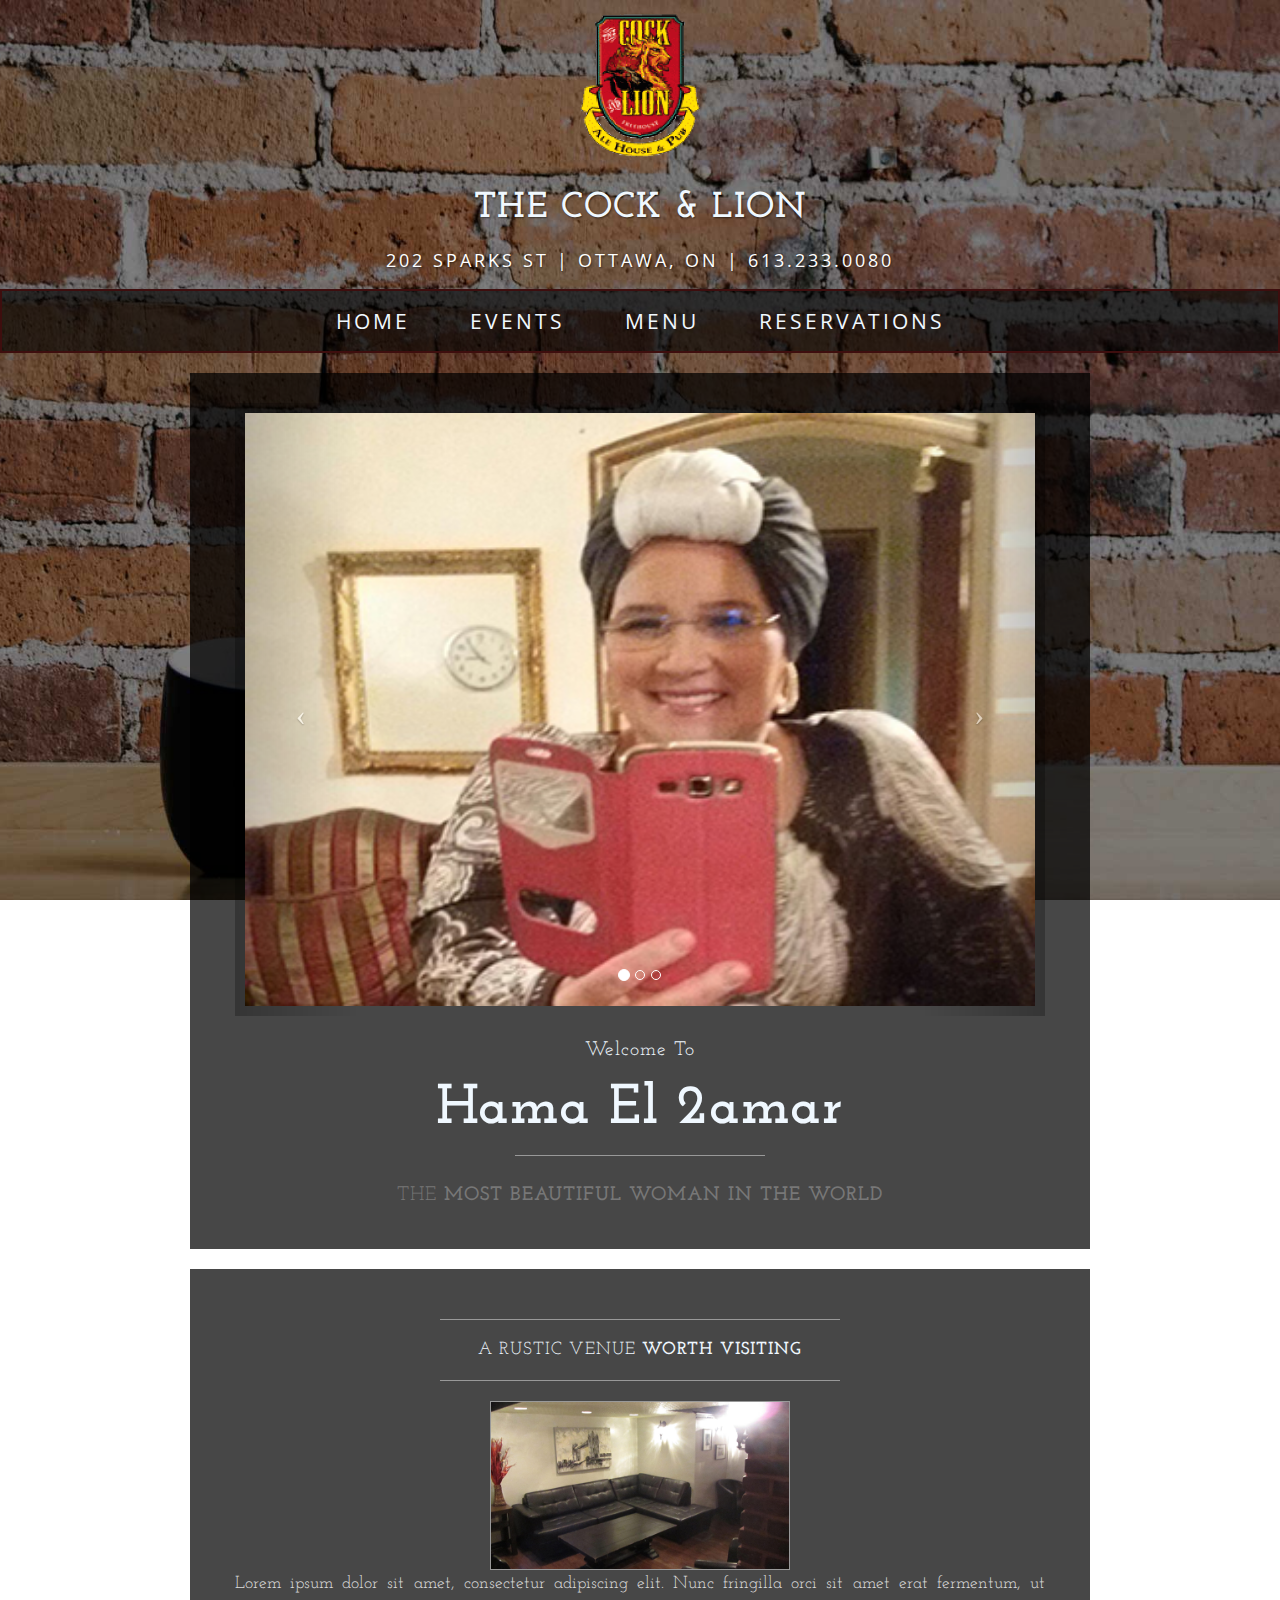
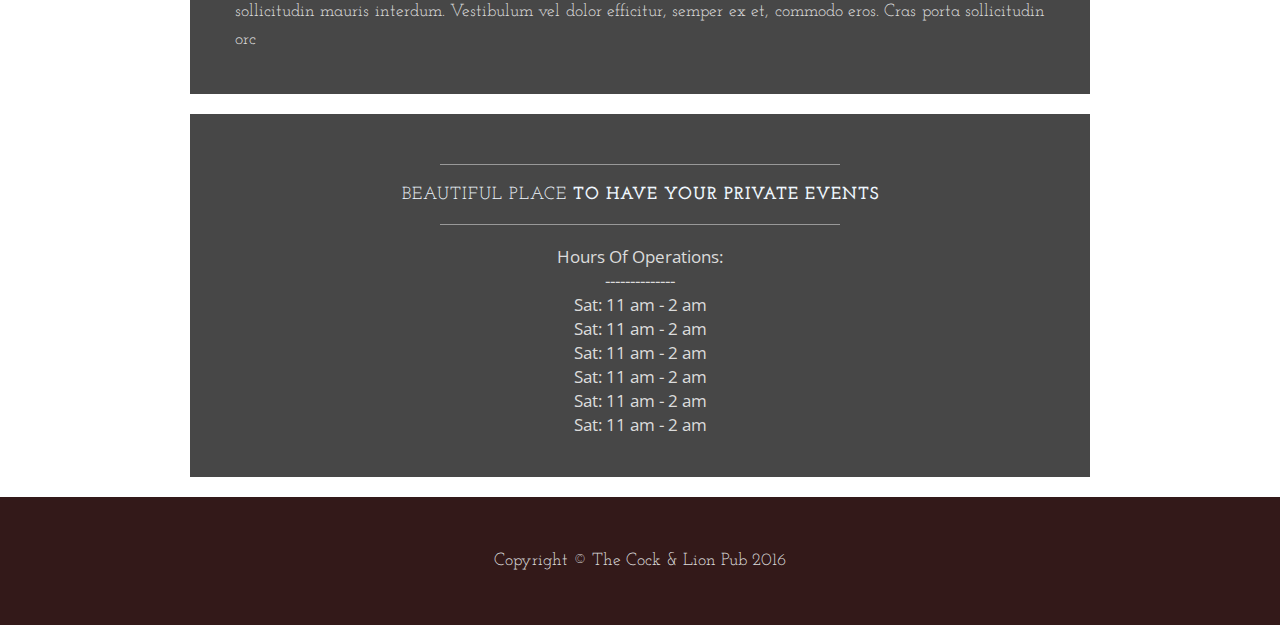
<file: index.html>
<!DOCTYPE html>
<html lang="en">

<head>

    <meta charset="utf-8">
    <meta http-equiv="X-UA-Compatible" content="IE=edge">
    <meta name="viewport" content="width=device-width, initial-scale=1">
    <meta name="description" content="">
    <meta name="author" content="">

    <title>Business Casual - Start Bootstrap Theme</title>

    <!-- Bootstrap Core CSS -->
    <link href="css/bootstrap.min.css" rel="stylesheet">

    <!-- Custom CSS -->
    <link href="css/business-casual.css" rel="stylesheet">

    <!-- Fonts -->
    <link href="http://fonts.googleapis.com/css?family=Open+Sans:300italic,400italic,600italic,700italic,800italic,400,300,600,700,800" rel="stylesheet" type="text/css">
    <link href="http://fonts.googleapis.com/css?family=Josefin+Slab:100,300,400,600,700,100italic,300italic,400italic,600italic,700italic" rel="stylesheet" type="text/css">

    <!-- HTML5 Shim and Respond.js IE8 support of HTML5 elements and media queries -->
    <!-- WARNING: Respond.js doesn't work if you view the page via file:// -->
    <!--[if lt IE 9]>
        <script src="https://oss.maxcdn.com/libs/html5shiv/3.7.0/html5shiv.js"></script>
        <script src="https://oss.maxcdn.com/libs/respond.js/1.4.2/respond.min.js"></script>
    <![endif]-->

</head>

<body>
 
    <div class="brand">
    
            <img style="max-width:150px; margin-top: 2px;"
             id="logo" src="img/Cocklionlogo.png">
    
		<h1 id=#header>The Cock & Lion</h1>
    </div>
    <div class="address-bar">202 Sparks st | Ottawa, ON | 613.233.0080 </div>

    <!-- Navigation -->
    <nav class="navbar fix navbar-default"  role="navigation">
        <div class="container-fluid">
            <!-- Brand and toggle get grouped for better mobile display -->
            <div class="navbar-header">
                <button type="button" class="navbar-toggle" data-toggle="collapse" data-target="#bs-example-navbar-collapse-1">
                    <span class="sr-only">Toggle navigation</span>
                    <span class="icon-bar"></span>
                    <span class="icon-bar"></span>
                    <span class="icon-bar"></span>
                </button>
                <!-- navbar-brand is hidden on larger screens, but visible when the menu is collapsed -->
                <a class="navbar-brand" href="index.html">Hama Ya Hama</a>
            </div>
            <!-- Collect the nav links, forms, and other content for toggling -->
            <div class="collapse navbar-collapse" id="bs-example-navbar-collapse-1">
                <ul class="nav navbar-nav">
                    <li>
                        <a href="index.html">Home</a>
                    </li>
                    <li>
                        <a href="events.html">Events</a>
                    </li>
                    <li>
                        <a href="Menu.html">Menu</a>
                    </li>
                    <li>
                        <a href="contact.html">Reservations</a>
                    </li>
                </ul>
            </div>
            <!-- /.navbar-collapse -->
        </div>
        <!-- /.container -->
    </nav>

    <div class="container">

        <div class="row">
            <div class="box">
                <div class="col-lg-12 text-center">
                    <div id="carousel-example-generic" class="carousel slide">
                        <!-- Indicators -->
                        <ol class="carousel-indicators hidden-xs">
                            <li data-target="#carousel-example-generic" data-slide-to="0" class="active"></li>
                            <li data-target="#carousel-example-generic" data-slide-to="1"></li>
                            <li data-target="#carousel-example-generic" data-slide-to="2"></li>
                        </ol>

                        <!-- Wrapper for slides -->
                        <div class="carousel-inner">
                            <div class="item active">
                                <img class="img-responsive img-full" src="img/hama.jpg" alt="">
                            </div>
                        
                         
                        </div>

                        <!-- Controls -->
                        <a class="left carousel-control" href="#carousel-example-generic" data-slide="prev">
                            <span class="icon-prev"></span>
                        </a>
                        <a class="right carousel-control" href="#carousel-example-generic" data-slide="next">
                            <span class="icon-next"></span>
                        </a>
                    </div>
                    <h2 class="brand-before">
                        <small id="welcometo">Welcome to</small>
                    </h2>
                    <h1 class="brand-name">Hama El 2amar</h1>
                    <hr class="tagline-divider">
                    <h2>
                        <small>The 
                            <strong>Most beautiful woman in the world</strong>
                        </small>
                    </h2>
                </div>
            </div>
        </div>

        <div class="row">
            <div class="box">
                <div class="col-lg-12">
                    <hr>
                    <h2 class="intro-text text-center">A Rustic Venue
                        <strong>worth visiting</strong>
                    </h2>
                    <hr>
                    <img class="img-responsive img-border" src="img/interior2.jpg" style="width:300px;" alt="">
                    <hr class="visible-xs">
                    <p >Lorem ipsum dolor sit amet, consectetur adipiscing elit. Nunc fringilla orci sit amet erat fermentum, ut sollicitudin mauris interdum. Vestibulum vel dolor efficitur, semper ex et, commodo eros. Cras porta sollicitudin  orc</p>
                    
                </div>
            </div>
        </div>

        <div class="row">
            <div class="box">
                <div class="col-lg-12">
                    <hr>
                    <h2 class="intro-text text-center">Beautiful Place
                        <strong>to have your private events</strong>
                    </h2>
                    <hr>
           
                    <ul>
                    <li>Hours Of Operations:</li>
                    <li>--------------</li>
                    	<li>Sat: 11 am - 2 am</li>
                    	<li>Sat: 11 am - 2 am</li>
                    	<li>Sat: 11 am - 2 am</li>
                    	<li>Sat: 11 am - 2 am</li>
                    	<li>Sat: 11 am - 2 am</li>
                    	<li>Sat: 11 am - 2 am</li>
                    </ul>
					
                </div>
            </div>
        </div>

    </div>
    <!-- /.container -->

    <footer>
        <div class="container">
            <div class="row">
                <div class="col-lg-12 text-center">
                    <p>Copyright &copy; The Cock & Lion Pub 2016</p>
                </div>
            </div>
        </div>
    </footer>

    <!-- jQuery -->
    <script src="js/jquery.js"></script>

    <!-- Bootstrap Core JavaScript -->
    <script src="js/bootstrap.min.js"></script>

    <!-- Script to Activate the Carousel -->
    <script>
    $('.carousel').carousel({
        interval: 4000 //changes the speed
    })
    </script>

</body>

</html>
</file>
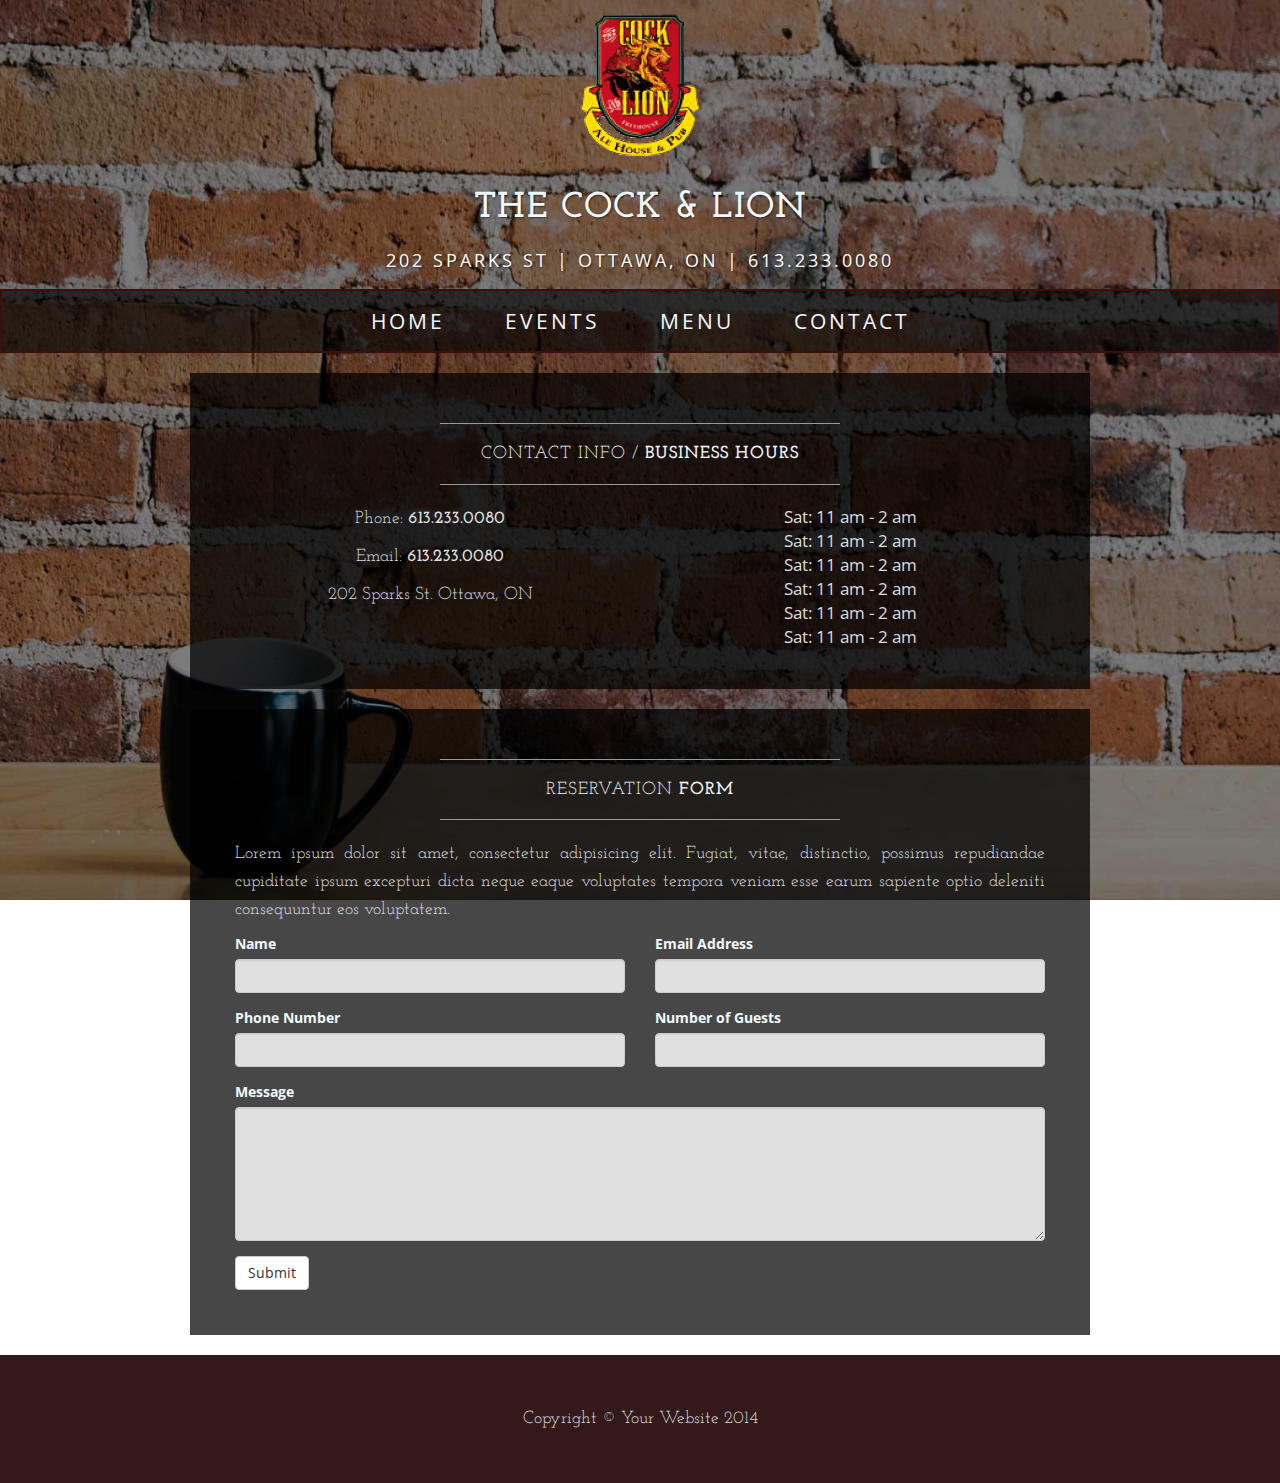
<file: contact.html>
<!DOCTYPE html>
<html lang="en">

<head>

    <meta charset="utf-8">
    <meta http-equiv="X-UA-Compatible" content="IE=edge">
    <meta name="viewport" content="width=device-width, initial-scale=1">
    <meta name="description" content="">
    <meta name="author" content="">

    <title>Contact - Business Casual - Start Bootstrap Theme</title>

    <!-- Bootstrap Core CSS -->
    <link href="css/bootstrap.min.css" rel="stylesheet">

    <!-- Custom CSS -->
    <link href="css/business-casual.css" rel="stylesheet">
    <link href="css/menu.css" rel="stylesheet">

    <!-- Fonts -->
    <link href="http://fonts.googleapis.com/css?family=Open+Sans:300italic,400italic,600italic,700italic,800italic,400,300,600,700,800" rel="stylesheet" type="text/css">
    <link href="http://fonts.googleapis.com/css?family=Josefin+Slab:100,300,400,600,700,100italic,300italic,400italic,600italic,700italic" rel="stylesheet" type="text/css">

    <!-- HTML5 Shim and Respond.js IE8 support of HTML5 elements and media queries -->
    <!-- WARNING: Respond.js doesn't work if you view the page via file:// -->
    <!--[if lt IE 9]>
        <script src="https://oss.maxcdn.com/libs/html5shiv/3.7.0/html5shiv.js"></script>
        <script src="https://oss.maxcdn.com/libs/respond.js/1.4.2/respond.min.js"></script>
    <![endif]-->

</head>

<body>
 

  <div class="brand">
    
            <img style="max-width:150px; margin-top: 2px;"
             id="logo" src="img/Cocklionlogo.png">
    
		<h1 id=#header>The Cock & Lion</h1>
    </div>
    <div class="address-bar">202 Sparks st | Ottawa, ON | 613.233.0080 </div>


   <nav class="navbar fix navbar-default" role="navigation">
        <div class="container">
            <!-- Brand and toggle get grouped for better mobile display -->
            <div class="navbar-header">
                <button type="button" class="navbar-toggle" data-toggle="collapse" data-target="#bs-example-navbar-collapse-1">
                    <span class="sr-only">Toggle navigation</span>
                    <span class="icon-bar"></span>
                    <span class="icon-bar"></span>
                    <span class="icon-bar"></span>
                </button>
                <!-- navbar-brand is hidden on larger screens, but visible when the menu is collapsed -->
                <a class="navbar-brand" href="index.html">Cock & LION</a>
            </div>
            <!-- Collect the nav links, forms, and other content for toggling -->
            <div class="collapse navbar-collapse" id="bs-example-navbar-collapse-1">
                <ul class="nav navbar-nav">
                    <li>
                        <a href="index.html">Home</a>
                    </li>
                    <li>
                        <a href="events.html">Events</a>
                    </li>
                    <li>
                        <a href="Menu.html">Menu</a>
                    </li>
                    <li>
                        <a href="contact.html">Contact</a>
                    </li>
                </ul>
            </div>
            <!-- /.navbar-collapse -->
        </div>
        <!-- /.container -->
    </nav>


    <div class="container">

        <div class="row">
            <div class="box">
                <div class="col-lg-12">
                    <hr>
                    <h2 class="intro-text text-center">Contact info /
                        <strong>business HOurs</strong>
                    </h2>
                    <hr>
                </div>
               
          	<div class="col-sm-6">
				<div class="items">
				
					<p class="infos">Phone: <strong>613.233.0080</strong></p>
					<p class="infos">Email: <strong>613.233.0080</strong></p>
					<div  >
						<p class="infos">202 Sparks St. Ottawa, ON</p>
					</div>
      			</div>
			</div>
      		<div class="col-sm-6">
      			<div class="items">
				<ul>
                   
                    
                    	<li>Sat: 11 am - 2 am</li>
                    	<li>Sat: 11 am - 2 am</li>
                    	<li>Sat: 11 am - 2 am</li>
                    	<li>Sat: 11 am - 2 am</li>
                    	<li>Sat: 11 am - 2 am</li>
                    	<li>Sat: 11 am - 2 am</li>
                    </ul>
				</div>
                   
				
<!--
                    <ul>
                    <li>Hours Of Operations:</li>
                    
                    	<li>Sat: 11 am - 2 am</li>
                    	<li>Sat: 11 am - 2 am</li>
                    	<li>Sat: 11 am - 2 am</li>
                    	<li>Sat: 11 am - 2 am</li>
                    	<li>Sat: 11 am - 2 am</li>
                    	<li>Sat: 11 am - 2 am</li>
                    </ul>
-->
			</div>
                </div>
                <div class="clearfix"></div>
            </div>
        </div>

        <div class="row">
            <div class="box">
                <div class="col-lg-12">
                    <hr>
                    <h2 class="intro-text text-center">Reservation
                        <strong>form</strong>
                    </h2>
                    <hr>
                    <p>Lorem ipsum dolor sit amet, consectetur adipisicing elit. Fugiat, vitae, distinctio, possimus repudiandae cupiditate ipsum excepturi dicta neque eaque voluptates tempora veniam esse earum sapiente optio deleniti consequuntur eos voluptatem.</p>
                    <form role="form">
                        <div class="row">
                            <div class="form-group col-md-6">
                                <label>Name</label>
                                <input type="text" class="form-control">
                            </div>
                            <div class="form-group col-md-6">
                                <label>Email Address</label>
                                <input type="email" class="form-control">
                            </div>
                            <div class="form-group col-md-6">
                                <label>Phone Number</label>
                                <input type="tel" class="form-control">
                            </div>
                               <div class="form-group col-md-6">
                                <label>Number of Guests</label>
                                <input type="tel" class="form-control">
                            </div>
                            <div class="clearfix"></div>
                            <div class="form-group col-lg-12">
                                <label>Message</label>
                                <textarea class="form-control" rows="6"></textarea>
                            </div>
                            <div class="form-group col-lg-12">
                                <input type="hidden" name="save" value="contact">
                                <button type="submit" class="btn btn-default">Submit</button>
                            </div>
                        </div>
                    </form>
                </div>
            </div>
        </div>

    </div>
    <!-- /.container -->

    <footer>
        <div class="container">
            <div class="row">
                <div class="col-lg-12 text-center">
                    <p>Copyright &copy; Your Website 2014</p>
                </div>
            </div>
        </div>
    </footer>

    <!-- jQuery -->
    <script src="js/jquery.js"></script>

    <!-- Bootstrap Core JavaScript -->
    <script src="js/bootstrap.min.js"></script>

</body>

</html>
</file>
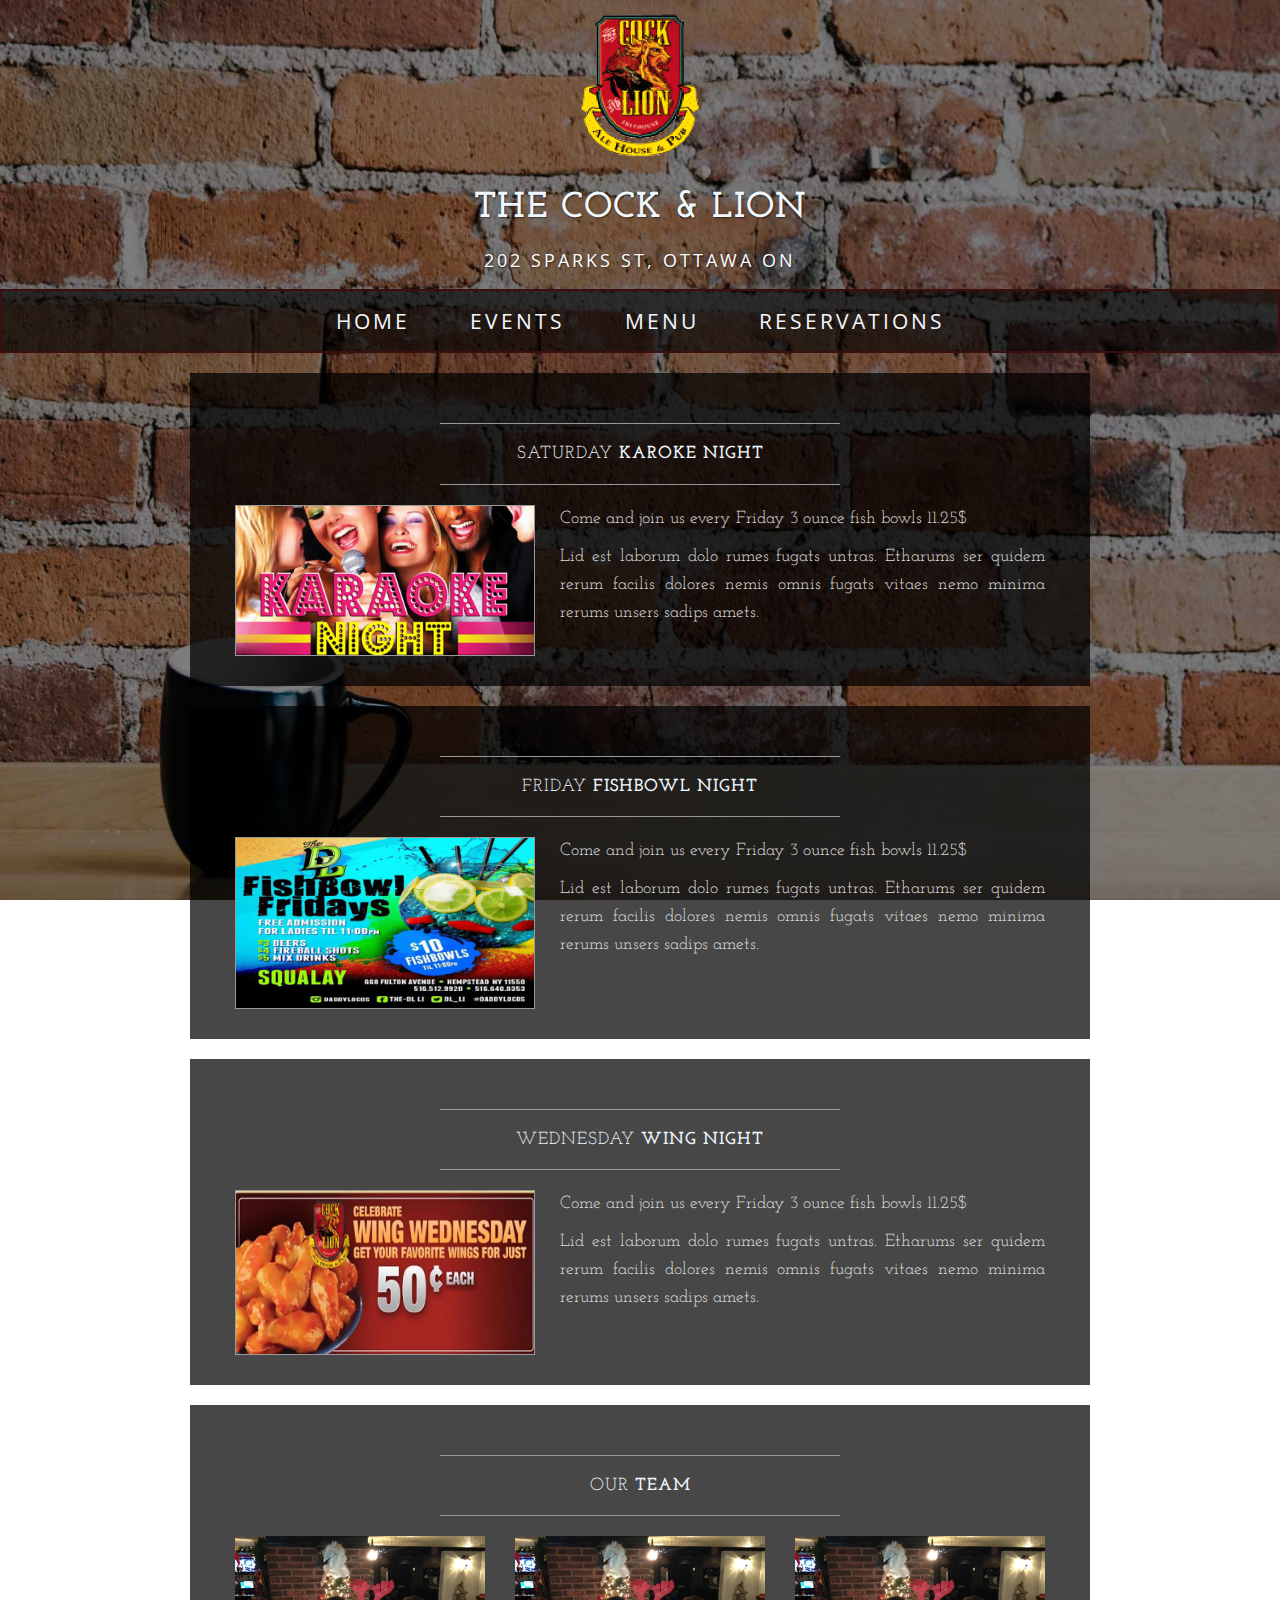
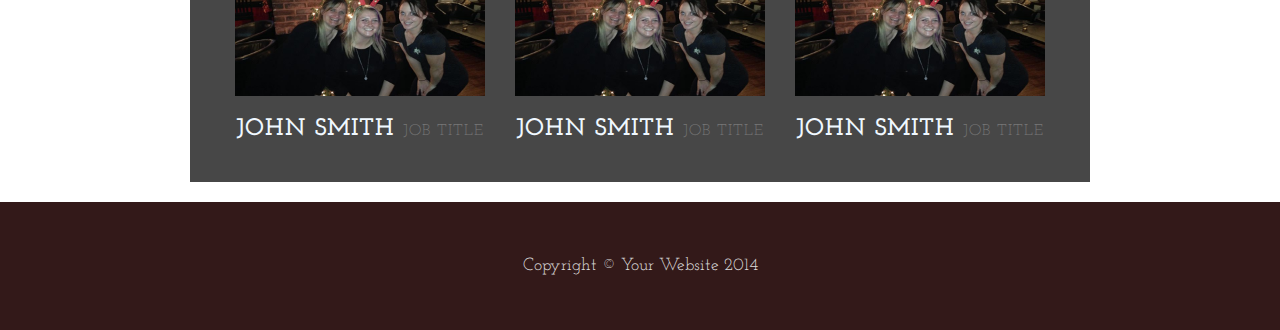
<file: events.html>
<!DOCTYPE html>
<html lang="en">

<head>

    <meta charset="utf-8">
    <meta http-equiv="X-UA-Compatible" content="IE=edge">
    <meta name="viewport" content="width=device-width, initial-scale=1">
    <meta name="description" content="">
    <meta name="author" content="">

    <title>About - Business Casual - Start Bootstrap Theme</title>

    <!-- Bootstrap Core CSS -->
    <link href="css/bootstrap.min.css" rel="stylesheet">

    <!-- Custom CSS -->
    <link href="css/business-casual.css" rel="stylesheet">

    <!-- Fonts -->
    <link href="http://fonts.googleapis.com/css?family=Open+Sans:300italic,400italic,600italic,700italic,800italic,400,300,600,700,800" rel="stylesheet" type="text/css">
    <link href="http://fonts.googleapis.com/css?family=Josefin+Slab:100,300,400,600,700,100italic,300italic,400italic,600italic,700italic" rel="stylesheet" type="text/css">

    <!-- HTML5 Shim and Respond.js IE8 support of HTML5 elements and media queries -->
    <!-- WARNING: Respond.js doesn't work if you view the page via file:// -->
    <!--[if lt IE 9]>
        <script src="https://oss.maxcdn.com/libs/html5shiv/3.7.0/html5shiv.js"></script>
        <script src="https://oss.maxcdn.com/libs/respond.js/1.4.2/respond.min.js"></script>
    <![endif]-->

</head>

<body>

       <div class="brand">
    
            <img style="max-width:150px; margin-top: 2px;"
             id="logo" src="img/Cocklionlogo.png">
    
		<h1 id=#header>The Cock & Lion</h1>
    </div>
    <div class="address-bar">202 Sparks st, Ottawa ON</div>

    <!-- Navigation -->
    <nav class="navbar fix navbar-default" role="navigation">
        <div class="container">
            <!-- Brand and toggle get grouped for better mobile display -->
            <div class="navbar-header">
                <button type="button" class="navbar-toggle" data-toggle="collapse" data-target="#bs-example-navbar-collapse-1">
                    <span class="sr-only">Toggle navigation</span>
                    <span class="icon-bar"></span>
                    <span class="icon-bar"></span>
                    <span class="icon-bar"></span>
                </button>
                <!-- navbar-brand is hidden on larger screens, but visible when the menu is collapsed -->
                <a class="navbar-brand" href="index.html">Business Casual</a>
            </div>
            <!-- Collect the nav links, forms, and other content for toggling -->
            <div class="collapse navbar-collapse" id="bs-example-navbar-collapse-1">
                <ul class="nav navbar-nav">
                    <li>
                        <a href="index.html">Home</a>
                    </li>
                    <li>
                        <a href="events.html">Events</a>
                    </li>
                    <li>
                        <a href="Menu.html">Menu</a>
                    </li>
                    <li>
                        <a href="contact.html">Reservations</a>
                    </li>
                </ul>
            </div>
            <!-- /.navbar-collapse -->
        </div>
        <!-- /.container -->
    </nav>

    <div class="container">

        <div class="row">
          <div class="box">
                <div class="col-lg-12">
                    <hr>
                    <h2 class="intro-text text-center">Saturday
                        <strong>Karoke Night</strong>
                    </h2>
                    <hr>
                    <img class="img-responsive img-border img-left" src="img/karoke.jpg" id="blurp" alt="">
                    <hr class="visible-xs">
                 <p>Come and join us every Friday 3 ounce fish bowls 11.25$</p>
                    <p>Lid est laborum dolo rumes fugats untras. Etharums ser quidem rerum facilis dolores nemis omnis fugats vitaes nemo minima rerums unsers sadips amets.</p>
                    
                </div>
            </div>
            <!--------------------Day------------------>
            <div class="box">
                <div class="col-lg-12">
                    <hr>
                    <h2 class="intro-text text-center">Friday
                        <strong>Fishbowl Night</strong>
                    </h2>
                    <hr>
                    <img class="img-responsive img-border img-left" src="img/Fishbowl.jpg" id="blurp" alt="">
                    <hr class="visible-xs">
                 <p>Come and join us every Friday 3 ounce fish bowls 11.25$</p>
                    <p>Lid est laborum dolo rumes fugats untras. Etharums ser quidem rerum facilis dolores nemis omnis fugats vitaes nemo minima rerums unsers sadips amets.</p>
                    
                </div>
            </div>
            <!--------------------Day------------------>
             <div class="box">
                <div class="col-lg-12">
                    <hr>
                    <h2 class="intro-text text-center">Wednesday
                        <strong>Wing Night</strong>
                    </h2>
                    <hr>
                    <img class="img-responsive img-border img-left" src="img/Wings.jpg" id="blurp" alt="">
                    <hr class="visible-xs">
                 <p>Come and join us every Friday 3 ounce fish bowls 11.25$</p>
                    <p>Lid est laborum dolo rumes fugats untras. Etharums ser quidem rerum facilis dolores nemis omnis fugats vitaes nemo minima rerums unsers sadips amets.</p>
                    
                </div>
            </div>
            <!--------------------Day------------------>
  
        </div>

        <div class="row">
            <div class="box">
                <div class="col-lg-12">
                    <hr>
                    <h2 class="intro-text text-center">Our
                        <strong>Team</strong>
                    </h2>
                    <hr>
                </div>
                <div class="col-sm-4 text-center">
                    <img class="img-responsive" src="img/team.jpg" alt="">
                    <h3>John Smith
                        <small>Job Title</small>
                    </h3>
                </div>
                <div class="col-sm-4 text-center">
                    <img class="img-responsive" src="img/team.jpg" alt="">
                    <h3>John Smith
                        <small>Job Title</small>
                    </h3>
                </div>
                <div class="col-sm-4 text-center">
                    <img class="img-responsive" src="img/team.jpg" alt="">
                    <h3>John Smith
                        <small>Job Title</small>
                    </h3>
                </div>
                <div class="clearfix"></div>
            </div>
        </div>

    </div>
    <!-- /.container -->

    <footer>
        <div class="container">
            <div class="row">
                <div class="col-lg-12 text-center">
                    <p>Copyright &copy; Your Website 2014</p>
                </div>
            </div>
        </div>
    </footer>

    <!-- jQuery -->
    <script src="js/jquery.js"></script>

    <!-- Bootstrap Core JavaScript -->
    <script src="js/bootstrap.min.js"></script>

</body>

</html>
</file>
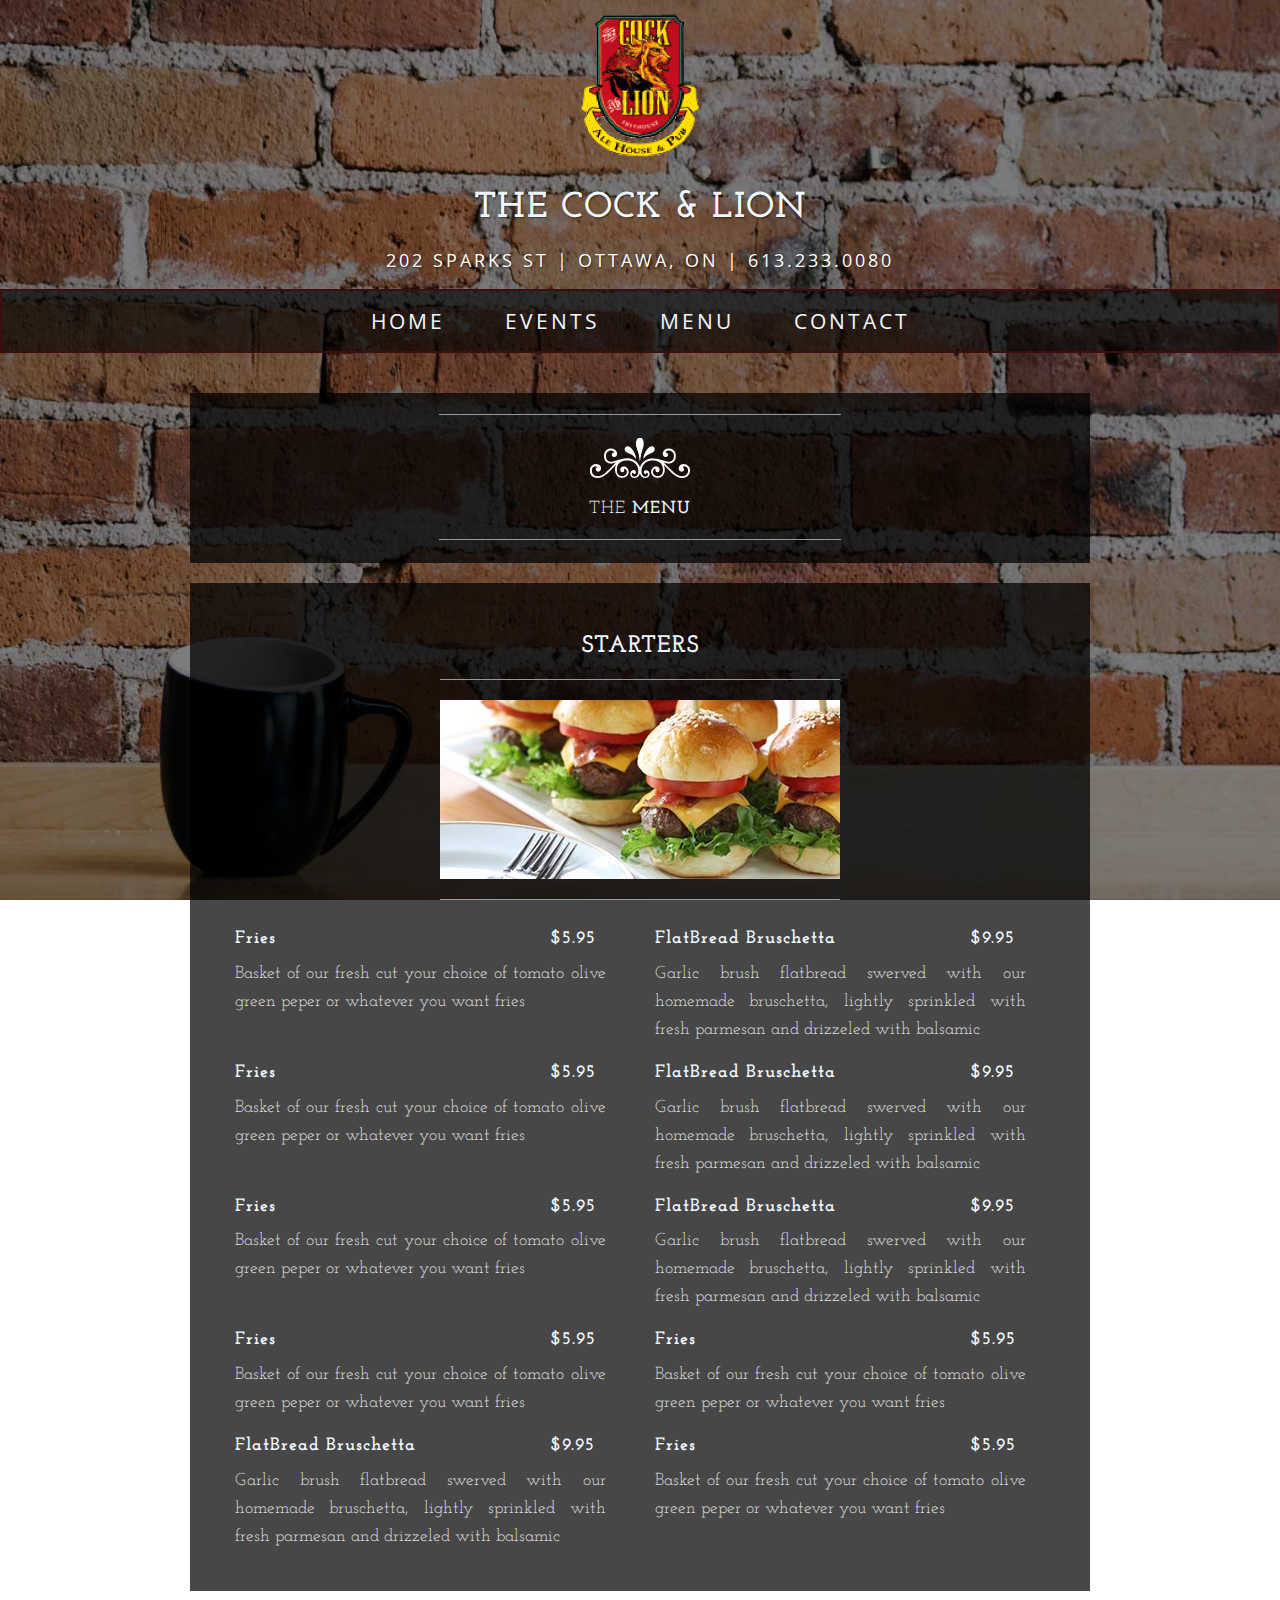
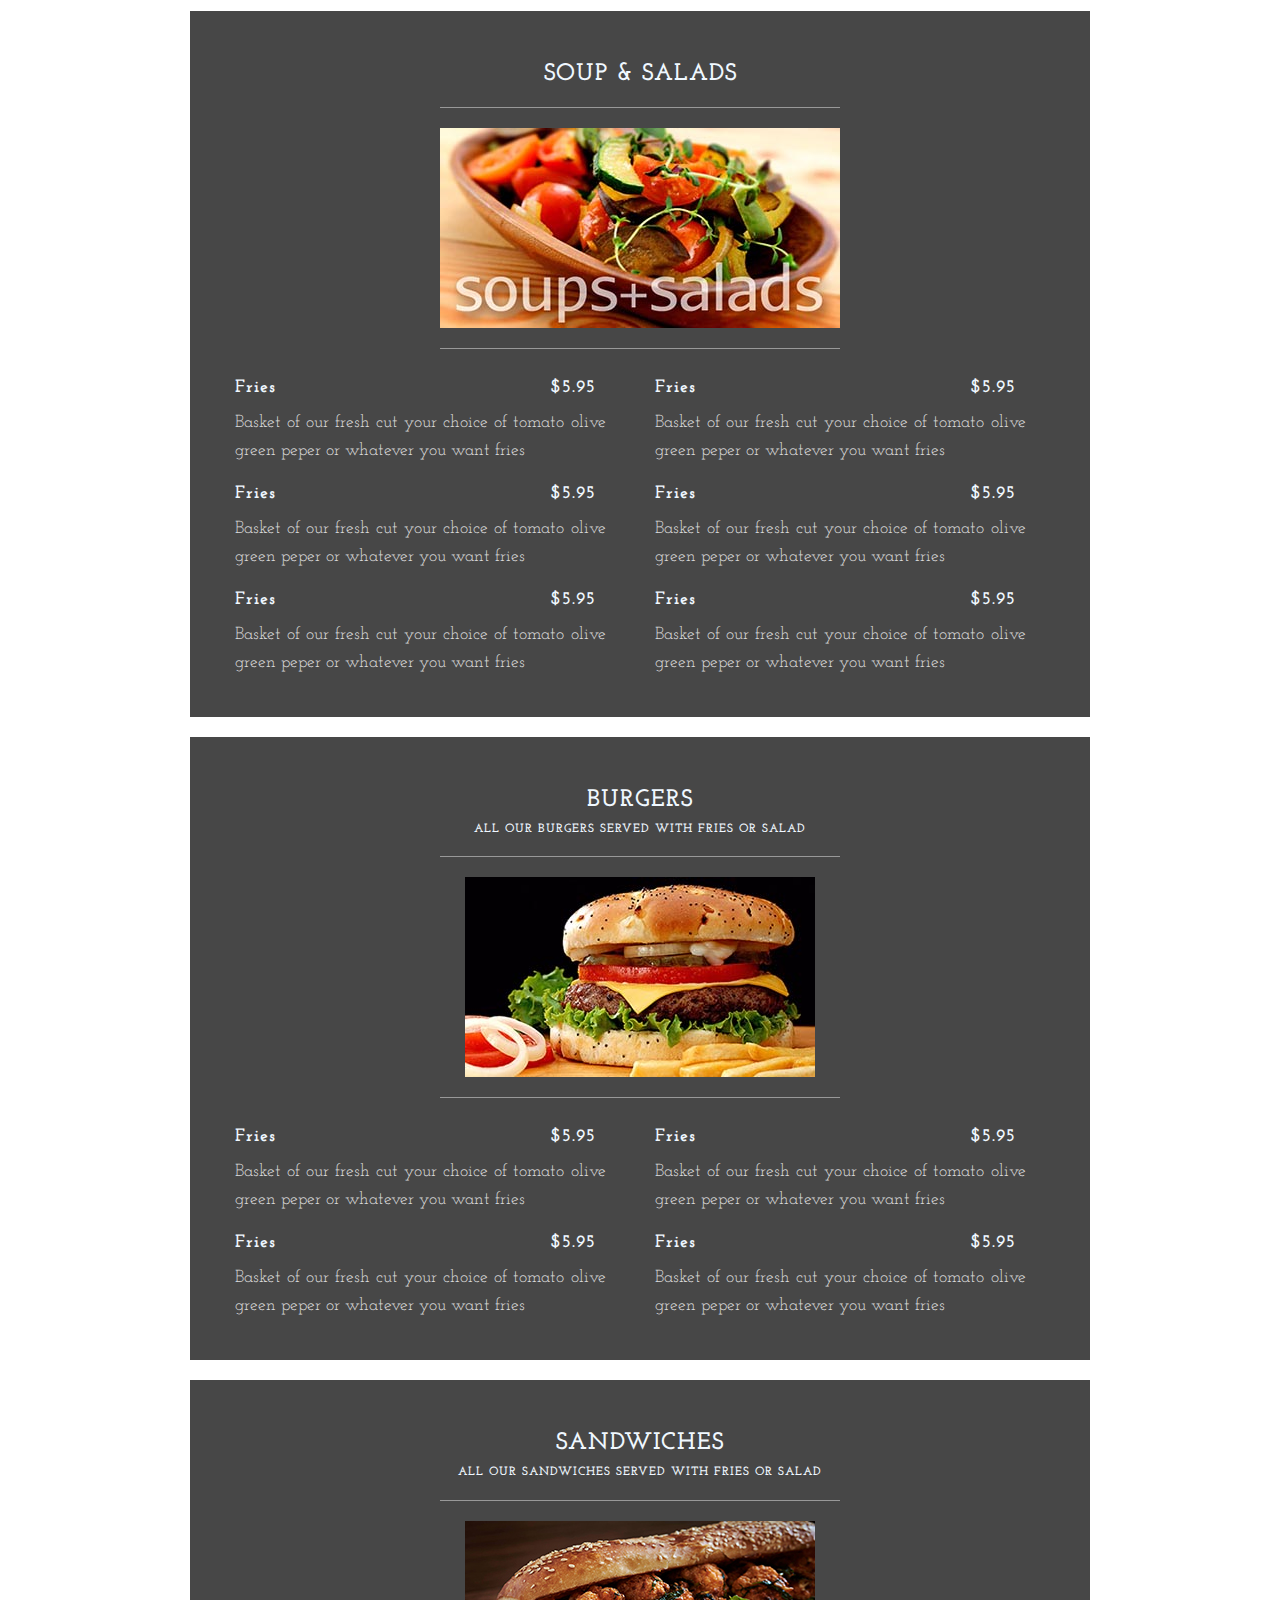
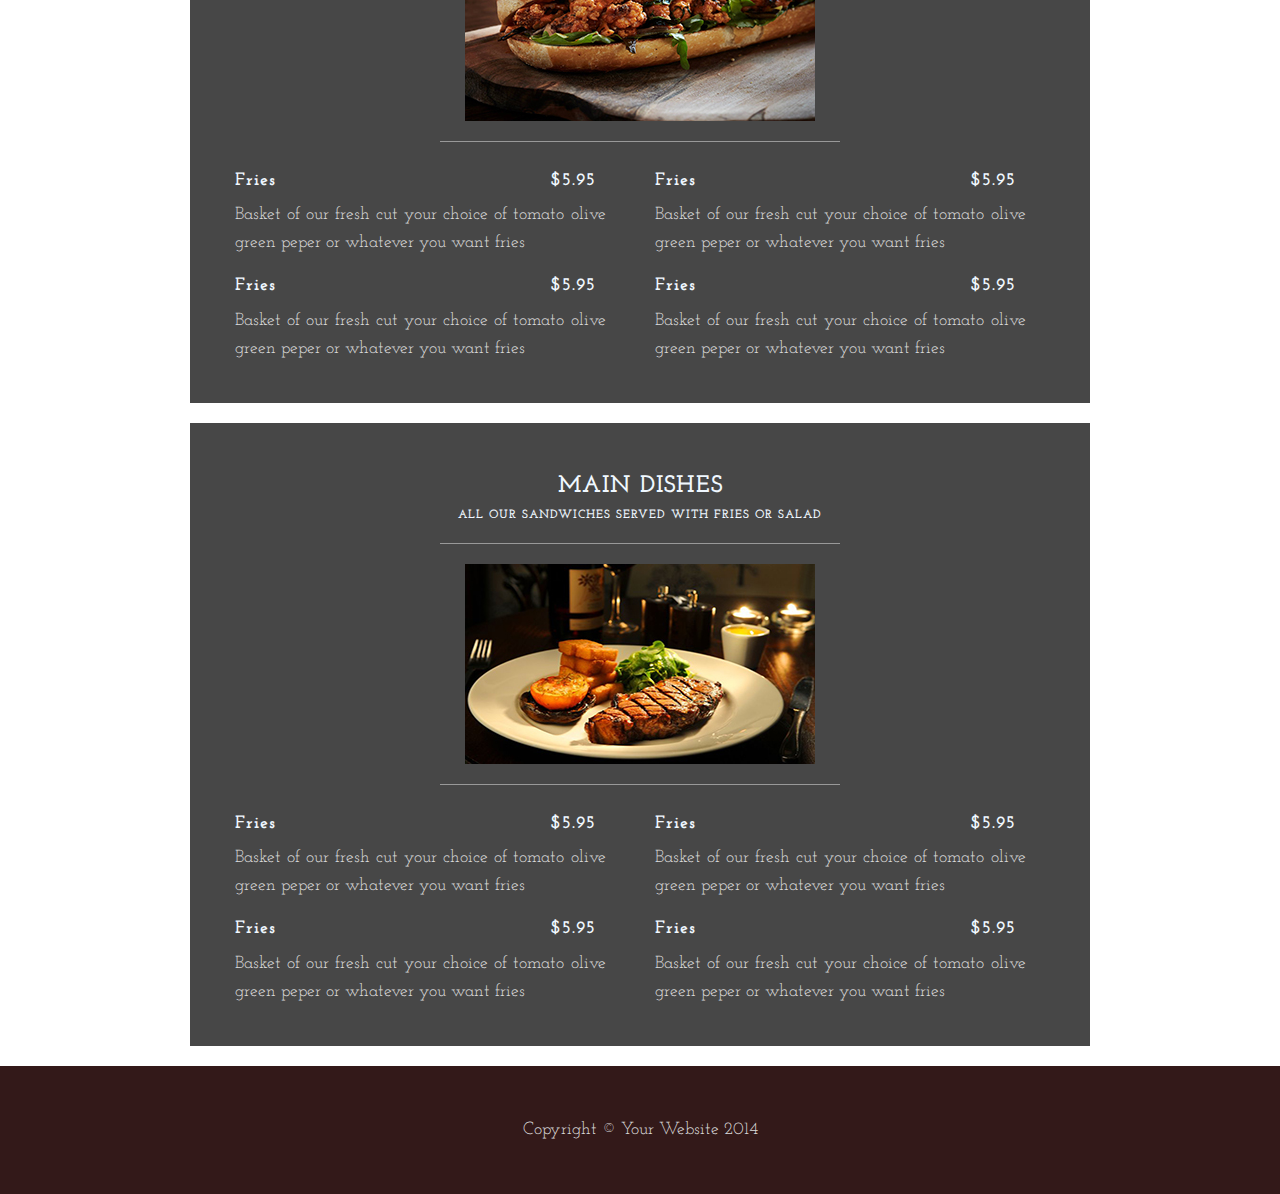
<file: Menu.html>
<!DOCTYPE html>
<html lang="en">

<head>

    <meta charset="utf-8">
    <meta http-equiv="X-UA-Compatible" content="IE=edge">
    <meta name="viewport" content="width=device-width, initial-scale=1">
    <meta name="description" content="">
    <meta name="author" content="">

    <title>Blog - Business Casual - Start Bootstrap Theme</title>

    <!-- Bootstrap Core CSS -->
    <link href="css/bootstrap.min.css" rel="stylesheet">

    <!-- Custom CSS -->
    <link href="css/business-casual.css" rel="stylesheet">
    <link href="css/menu.css" rel="stylesheet">


    <!-- Fonts -->
    <link href="http://fonts.googleapis.com/css?family=Open+Sans:300italic,400italic,600italic,700italic,800italic,400,300,600,700,800" rel="stylesheet" type="text/css">
    <link href="http://fonts.googleapis.com/css?family=Josefin+Slab:100,300,400,600,700,100italic,300italic,400italic,600italic,700italic" rel="stylesheet" type="text/css">

    <!-- HTML5 Shim and Respond.js IE8 support of HTML5 elements and media queries -->
    <!-- WARNING: Respond.js doesn't work if you view the page via file:// -->
    <!--[if lt IE 9]>
        <script src="https://oss.maxcdn.com/libs/html5shiv/3.7.0/html5shiv.js"></script>
        <script src="https://oss.maxcdn.com/libs/respond.js/1.4.2/respond.min.js"></script>
    <![endif]-->

</head>

<body>
       

       <div class="brand">
    
            <img style="max-width:150px; margin-top: 2px;"
             id="logo" src="img/Cocklionlogo.png">
    
		<h1 id=#header>The Cock & Lion</h1>
    </div>
    <div class="address-bar">202 Sparks st | Ottawa, ON | 613.233.0080 </div>

    <!-- Navigation -->
    <nav class="navbar fix navbar-default" role="navigation">
        <div class="container">
            <!-- Brand and toggle get grouped for better mobile display -->
            <div class="navbar-header">
                <button type="button" class="navbar-toggle" data-toggle="collapse" data-target="#bs-example-navbar-collapse-1">
                    <span class="sr-only">Toggle navigation</span>
                    <span class="icon-bar"></span>
                    <span class="icon-bar"></span>
                    <span class="icon-bar"></span>
                </button>
                <!-- navbar-brand is hidden on larger screens, but visible when the menu is collapsed -->
                <a class="navbar-brand" href="index.html">Cock & LION</a>
            </div>
            <!-- Collect the nav links, forms, and other content for toggling -->
            <div class="collapse navbar-collapse" id="bs-example-navbar-collapse-1">
                <ul class="nav navbar-nav">
                    <li>
                        <a href="index.html">Home</a>
                    </li>
                    <li>
                        <a href="events.html">Events</a>
                    </li>
                    <li>
                        <a href="Menu.html">Menu</a>
                    </li>
                    <li>
                        <a href="contact.html">Contact</a>
                    </li>
                </ul>
            </div>
            <!-- /.navbar-collapse -->
        </div>
        <!-- /.container -->
    </nav>

    <div class="container">

        <div class="row">
            <div id="menubox" class="box">
                <div class="col-lg-12">
                    <hr id="hrmenu1">
                    <img id="crown" class="img-responsive" src="img/crown-white.png">
                    <h2 class="intro-text text-center">The
                        <strong>Menu</strong>
                    </h2>
                    <hr id="hrmenu2">
                </div>
			</div> 
		</div>
	</div>
		
	<div class="container">
        <div class="row">
        	<div class="box">
			<h3 id="menu-header">Starters</h3>
      	<hr>
       	<img id="app" class="img-responsive" src="img/appetizers1.jpg">
       	<hr>
        	<div class="col-sm-6">
				<div class="items">
					<h4 class="dishname" >Fries</h4>
					<h4 class="price">$5.95</h4>
					<div  class="discription">
						<p>Basket of our fresh cut your choice of tomato olive green peper or whatever you want fries</p>
					</div>
      			</div>
			</div>
      		<div class="col-sm-6">
				<div class="items">
					<h4 class="dishname" >FlatBread Bruschetta</h4>
					<h4 class="price">$9.95</h4>
					<div  class="discription">
						<p>Garlic brush flatbread swerved with our homemade bruschetta, lightly sprinkled with fresh parmesan and drizzeled with balsamic</p>
					</div>
      			</div>
			</div>
			<div class="col-sm-6">
				<div class="items">
					<h4 class="dishname" >Fries</h4>
					<h4 class="price">$5.95</h4>
					<div  class="discription">
						<p>Basket of our fresh cut your choice of tomato olive green peper or whatever you want fries</p>
					</div>
      			</div>
			</div>
			<div class="col-sm-6">
				<div class="items">
					<h4 class="dishname" >FlatBread Bruschetta</h4>
					<h4 class="price">$9.95</h4>
					<div  class="discription">
						<p>Garlic brush flatbread swerved with our homemade bruschetta, lightly sprinkled with fresh parmesan and drizzeled with balsamic</p>
					</div>
      			</div>
			</div>
			<div class="col-sm-6">
				<div class="items">
					<h4 class="dishname" >Fries</h4>
					<h4 class="price">$5.95</h4>
					<div  class="discription">
						<p>Basket of our fresh cut your choice of tomato olive green peper or whatever you want fries</p>
					</div>
      			</div>
			</div>
			<div class="col-sm-6">
				<div class="items">
					<h4 class="dishname" >FlatBread Bruschetta</h4>
					<h4 class="price">$9.95</h4>
					<div  class="discription">
						<p>Garlic brush flatbread swerved with our homemade bruschetta, lightly sprinkled with fresh parmesan and drizzeled with balsamic</p>
					</div>
      			</div>
			</div>
			<div class="col-sm-6">
				<div class="items">
					<h4 class="dishname" >Fries</h4>
					<h4 class="price">$5.95</h4>
					<div  class="discription">
						<p>Basket of our fresh cut your choice of tomato olive green peper or whatever you want fries</p>
					</div>
      			</div>
			</div>
			<div class="col-sm-6">
				<div class="items">
					<h4 class="dishname" >Fries</h4>
					<h4 class="price">$5.95</h4>
					<div  class="discription">
						<p>Basket of our fresh cut your choice of tomato olive green peper or whatever you want fries</p>
					</div>
      			</div>
			</div>
			<div class="col-sm-6">
				<div class="items">
					<h4 class="dishname" >FlatBread Bruschetta</h4>
					<h4 class="price">$9.95</h4>
					<div  class="discription">
						<p>Garlic brush flatbread swerved with our homemade bruschetta, lightly sprinkled with fresh parmesan and drizzeled with balsamic</p>
					</div>
      			</div>
			</div>
			<div class="col-sm-6">
				<div class="items">
					<h4 class="dishname" >Fries</h4>
					<h4 class="price">$5.95</h4>
					<div  class="discription">
						<p>Basket of our fresh cut your choice of tomato olive green peper or whatever you want fries</p>
					</div>
      			</div>
			</div>
			
		</div>
	</div>
	</div>
		
		<!--------SOupSalad------------>
		<div class="container">
        <div class="row">
        	<div class="box">
			<h3 id="menu-header">Soup & Salads</h3>
      	<hr>
       	<img id="app" class="img-responsive" src="img/Soupsalad.jpg">
       	<hr>
        	<div class="col-sm-6">
				<div class="items">
					<h4 class="dishname" >Fries</h4>
					<h4 class="price">$5.95</h4>
					<div  class="discription">
						<p>Basket of our fresh cut your choice of tomato olive green peper or whatever you want fries</p>
					</div>
      			</div>
			</div>
				<div class="col-sm-6">
				<div class="items">
					<h4 class="dishname" >Fries</h4>
					<h4 class="price">$5.95</h4>
					<div  class="discription">
						<p>Basket of our fresh cut your choice of tomato olive green peper or whatever you want fries</p>
					</div>
      			</div>
			</div>
				<div class="col-sm-6">
				<div class="items">
					<h4 class="dishname" >Fries</h4>
					<h4 class="price">$5.95</h4>
					<div  class="discription">
						<p>Basket of our fresh cut your choice of tomato olive green peper or whatever you want fries</p>
					</div>
      			</div>
			</div>
				<div class="col-sm-6">
				<div class="items">
					<h4 class="dishname" >Fries</h4>
					<h4 class="price">$5.95</h4>
					<div  class="discription">
						<p>Basket of our fresh cut your choice of tomato olive green peper or whatever you want fries</p>
					</div>
      			</div>
			</div>
				<div class="col-sm-6">
				<div class="items">
					<h4 class="dishname" >Fries</h4>
					<h4 class="price">$5.95</h4>
					<div  class="discription">
						<p>Basket of our fresh cut your choice of tomato olive green peper or whatever you want fries</p>
					</div>
      			</div>
			</div>
				<div class="col-sm-6">
				<div class="items">
					<h4 class="dishname" >Fries</h4>
					<h4 class="price">$5.95</h4>
					<div  class="discription">
						<p>Basket of our fresh cut your choice of tomato olive green peper or whatever you want fries</p>
					</div>
      			</div>
			</div>
		 </div>
		</div>
		</div>
		
		<!--------Burgers-------->
<div class="container">
     <div class="row">
        <div class="box">
			<h3 id="menu-header">Burgers</h3>
     	 	<div class="centertitle"><h6>All our burgers served with fries or salad</h6></div>
      	<hr>
       	<img id="app" class="img-responsive" src="img/Burgers.jpg">
       	<hr>
      
        	<div class="col-sm-6">
				<div class="items">
					<h4 class="dishname" >Fries</h4>
					<h4 class="price">$5.95</h4>
					<div  class="discription">
						<p>Basket of our fresh cut your choice of tomato olive green peper or whatever you want fries</p>
					</div>
      			</div>
			</div>
			<div class="col-sm-6">
				<div class="items">
					<h4 class="dishname" >Fries</h4>
					<h4 class="price">$5.95</h4>
					<div  class="discription">
						<p>Basket of our fresh cut your choice of tomato olive green peper or whatever you want fries</p>
					</div>
      			</div>
			</div>
			<div class="col-sm-6">
				<div class="items">
					<h4 class="dishname" >Fries</h4>
					<h4 class="price">$5.95</h4>
					<div  class="discription">
						<p>Basket of our fresh cut your choice of tomato olive green peper or whatever you want fries</p>
					</div>
      			</div>
			</div>
			<div class="col-sm-6">
				<div class="items">
					<h4 class="dishname" >Fries</h4>
					<h4 class="price">$5.95</h4>
					<div  class="discription">
						<p>Basket of our fresh cut your choice of tomato olive green peper or whatever you want fries</p>
					</div>
      			</div>
			</div>
		</div>
	</div>
</div>
	
	<!------Sandwiches-------->
	<div class="container">
     <div class="row">
        <div class="box">
			<h3 id="menu-header">Sandwiches</h3>
     	 	<div class="centertitle"><h6>All our Sandwiches served with fries or salad</h6></div>
      	<hr>
       	<img id="app" class="img-responsive" src="img/sandwiche.jpg">
       	<hr>
      
        	<div class="col-sm-6">
				<div class="items">
					<h4 class="dishname" >Fries</h4>
					<h4 class="price">$5.95</h4>
					<div  class="discription">
						<p>Basket of our fresh cut your choice of tomato olive green peper or whatever you want fries</p>
					</div>
      			</div>
			</div>
			<div class="col-sm-6">
				<div class="items">
					<h4 class="dishname" >Fries</h4>
					<h4 class="price">$5.95</h4>
					<div  class="discription">
						<p>Basket of our fresh cut your choice of tomato olive green peper or whatever you want fries</p>
					</div>
      			</div>
			</div>
			<div class="col-sm-6">
				<div class="items">
					<h4 class="dishname" >Fries</h4>
					<h4 class="price">$5.95</h4>
					<div  class="discription">
						<p>Basket of our fresh cut your choice of tomato olive green peper or whatever you want fries</p>
					</div>
      			</div>
			</div>
			<div class="col-sm-6">
				<div class="items">
					<h4 class="dishname" >Fries</h4>
					<h4 class="price">$5.95</h4>
					<div  class="discription">
						<p>Basket of our fresh cut your choice of tomato olive green peper or whatever you want fries</p>
					</div>
      			</div>
			</div>
		</div>
	</div>
</div>
	<!----------MAin Course----->
	<div class="container">
     <div class="row">
        <div class="box">
			<h3 id="menu-header">Main Dishes</h3>
     	 	<div class="centertitle"><h6>All our Sandwiches served with fries or salad</h6></div>
      	<hr>
       	<img id="app" class="img-responsive" src="img/Mainc.jpg">
       	<hr>
      
        	<div class="col-sm-6">
				<div class="items">
					<h4 class="dishname" >Fries</h4>
					<h4 class="price">$5.95</h4>
					<div  class="discription">
						<p>Basket of our fresh cut your choice of tomato olive green peper or whatever you want fries</p>
					</div>
      			</div>
			</div>
			<div class="col-sm-6">
				<div class="items">
					<h4 class="dishname" >Fries</h4>
					<h4 class="price">$5.95</h4>
					<div  class="discription">
						<p>Basket of our fresh cut your choice of tomato olive green peper or whatever you want fries</p>
					</div>
      			</div>
			</div>
			<div class="col-sm-6">
				<div class="items">
					<h4 class="dishname" >Fries</h4>
					<h4 class="price">$5.95</h4>
					<div  class="discription">
						<p>Basket of our fresh cut your choice of tomato olive green peper or whatever you want fries</p>
					</div>
      			</div>
			</div>
			<div class="col-sm-6">
				<div class="items">
					<h4 class="dishname" >Fries</h4>
					<h4 class="price">$5.95</h4>
					<div  class="discription">
						<p>Basket of our fresh cut your choice of tomato olive green peper or whatever you want fries</p>
					</div>
      			</div>
			</div>
		</div>
	</div>
</div>
		<!-----------------content---------->
			
    
     
<!--
                <div class="col-lg-12 text-center">
                    <img class="img-responsive img-border img-full" src="img/slide-1.jpg" alt="">
                    <h2>Post Title
                        <br>
                        <small>October 13, 2013</small>
                    </h2>
                    <p>Lid est laborum dolo rumes fugats untras. Etharums ser quidem rerum facilis dolores nemis omnis fugats vitaes nemo minima rerums unsers sadips amets. Sed ut perspiciatis unde omnis iste natus error sit voluptatem accusantium doloremque laudantium, totam rem aperiam, eaque ipsa quae ab illo inventore veritatis et quasi architecto beatae vitae dicta sunt explicabo.</p>
                    <a href="#" class="btn btn-default btn-lg">Read More</a>
                    <hr>
                </div>
                <div class="col-lg-12 text-center">
                    <img class="img-responsive img-border img-full" src="img/slide-2.jpg" alt="">
                    <h2>Post Title
                        <br>
                        <small>October 13, 2013</small>
                    </h2>
                    <p>Lid est laborum dolo rumes fugats untras. Etharums ser quidem rerum facilis dolores nemis omnis fugats vitaes nemo minima rerums unsers sadips amets. Sed ut perspiciatis unde omnis iste natus error sit voluptatem accusantium doloremque laudantium, totam rem aperiam, eaque ipsa quae ab illo inventore veritatis et quasi architecto beatae vitae dicta sunt explicabo.</p>
                    <a href="#" class="btn btn-default btn-lg">Read More</a>
                    <hr>
                </div>
                <div class="col-lg-12 text-center">
                    <img class="img-responsive img-border img-full" src="img/slide-3.jpg" alt="">
                    <h2>Post Title
                        <br>
                        <small>October 13, 2013</small>
                    </h2>
                    <p>Lid est laborum dolo rumes fugats untras. Etharums ser quidem rerum facilis dolores nemis omnis fugats vitaes nemo minima rerums unsers sadips amets. Sed ut perspiciatis unde omnis iste natus error sit voluptatem accusantium doloremque laudantium, totam rem aperiam, eaque ipsa quae ab illo inventore veritatis et quasi architecto beatae vitae dicta sunt explicabo.</p>
                    <a href="#" class="btn btn-default btn-lg">Read More</a>
                    <hr>
                </div>
                <div class="col-lg-12 text-center">
                    <ul class="pager">
                        <li class="previous"><a href="#">&larr; Older</a>
                        </li>
                        <li class="next"><a href="#">Newer &rarr;</a>
                        </li>
                    </ul>
                </div>
            </div>
        </div>

    </div>
-->
    <!-- /.container -->

    <footer>
        <div class="container">
            <div class="row">
                <div class="col-lg-12 text-center">
                    <p>Copyright &copy; Your Website 2014</p>
                </div>
            </div>
        </div>
    </footer>

    <!-- jQuery -->
    <script src="js/jquery.js"></script>

    <!-- Bootstrap Core JavaScript -->
    <script src="js/bootstrap.min.js"></script>

</body>

</html>
</file>
<file: css/menu.css>
#menu-header{
	text-align: center;
}
.menu-block .item {
    width: 90%;
    padding: 2px;
    border-bottom: 1px solid #f03063;
    margin-bottom: 10px;
    position: relative;
}
.menu-block .item h4 {
    display: block;
    font-family: Helvetica, sans-serif, 'Marmelad', Arial, ;
    font-size: 1em;
    color: bisque;
    margin-bottom: 10px;
    width: 65%;
}

#app{
	margin: 0 auto;
}
.dishname{
	width: 80%;
	float: left;
	text-transform: none !important;
}

.price{
	width: 19%;
	float: right;
	display: inline-block;
	
}
.discription p{
/*	margin: 0 auto;*/
	text-align: justify;
	width: 95%;
}
.centertitle{
	margin: 0 auto;
	text-align: center;
}
</file>
<file: css/business-casual.css>
/*!
 * Start Bootstrap - Business Casual Bootstrap Theme (http://startbootstrap.com)
 * Code licensed under the Apache License v2.0.
 * For details, see http://www.apache.org/licenses/LICENSE-2.0.
 */

body {
    font-family: "Open Sans","Helvetica Neue",Helvetica,Arial,sans-serif;
    background: url('../img/bg.jpg') no-repeat center center fixed;
    -webkit-background-size: cover;
    -moz-background-size: cover;
    background-size: cover;
    -o-background-size: cover;
}
h1#header{
	margin-top: 4px;
	padding-top: 4px;
}


h1,
h2,
h3,
h4,
h5,
h6 {
    text-transform: uppercase;
    font-family: "Josefin Slab","Helvetica Neue",Helvetica,Arial,sans-serif;
    font-weight: 700;
    letter-spacing: 1px;
	color: aliceblue;
}
#menu-box{
	max-width: 700px;
}
.entree{
	text-align: center;
}
#welcometo{
	color:aliceblue;
}

.item{
	padding:10px;
}
p {
    font-size: 1.25em;
    line-height: 1.6;
    color:gainsboro;
	font-family: "Josefin Slab","Helvetica Neue",Helvetica,Arial,sans-serif;
	text-align: justify;
}
#crown{
	margin:auto;
	display: block;
	margin-top: 20px;
	margin-bottom: 20px;
	padding:1px;
}


#menubox, #hrmenu1, #hrmenu2{
	padding:1px;
	margin-top: 20px;
	margin-bottom: 20px;
}

hr {
    max-width: 400px;
    border-color: #999999;
}

.brand,
.address-bar {
    display: none;
}

.navbar-brand {
    text-transform: uppercase;
    font-weight: 900;
    letter-spacing: 2px;
}

.navbar-nav {
    text-transform: uppercase;
    font-weight: 400;
    letter-spacing: 3px;
}

.img-full {
    min-width: 100%;
}

.brand-before,
.brand-name {
    text-transform: capitalize;
}

.brand-before {
    margin: 15px 0;
}

#blurp{
	max-width: 300px;
}
.specials{
		max-width:300px;
	}


.brand-name {
    margin: 0;
    font-size: 4em;
}
.navbar-default .navbar-nav>li>a{
	color:aliceblue;
}
.tagline-divider {
    margin: 15px auto 3px;
    max-width: 250px;
    border-color: #999999;
}

.box {
    margin-bottom: 20px;
    padding: 30px ;
	margin-left:auto;
	margin-right: auto;
    background: #000;
    background: rgba(0, 0, 0, 0.72);
	max-width: 900px;
}

.intro-text {
    text-transform: uppercase;
    font-size: 1.25em;
    font-weight: 400;
    letter-spacing: 1px;
}

.img-border {
    float: none;
    margin: 0 auto 0;
    border: #999999 solid 1px;
}

.img-left {
    float: none;
    margin: 0 auto 0;
}
#map{
	margin: 0 auto;
	padding:0px;
}
label{
	color: aliceblue;
	
	font-size: 1em;
}
#info{
	max-width: 400px;
	margin: 0 auto;
	text-align: center;
	
	
	
}

.form-control, textarea{
	background: #e0e0e0;
}
footer {
    background: #360303;
    background: rgba(29, 0, 0, 0.9);
	width: 100%;
}

footer p {
    margin: 0;
    padding: 50px 0;
	text-align: center;
}
#hours{
	text-align: center;
}
.infos{
	text-align: center;
}
ul{
	color: gainsboro;
	text-align: center;
	list-style-type: none;
	padding: 0px;
}
li{
	font-size: 1.2em;
}
}
@media only screen and (min-width:500px) and (max-width: 767px){
	
	.box{
		max-width: 400px;
	}
	    .box:after {
        content: '';
        display: table;
        clear: both;
    }
	
}
@media screen and (max-width:400px){
	
	.box{
		max-width: 400px;
	}
	#blurp{
		max-width: 200px;
	}
}
@media screen and (max-width:767px){
	.brand-name {
    margin: 0;
    font-size: 2em;
}
	.fix{
	position:relative;
  background-color: rgba(0, 0, 0, 0.65);
		border: 1px solid #450202;
	}
	
}
@media screen and (min-width:768px) {
    .brand {
        display: inherit;
        margin: 0;
        padding: 0px;
        text-align: center;
        text-shadow: 1px 1px 2px rgba(0,0,0,0.5);
        font-family: "Josefin Slab","Helvetica Neue",Helvetica,Arial,sans-serif;
        font-size: 5em;
        font-weight: 700;
        line-height: normal;
        color: #fff;
    }

    .top-divider {
        margin-top: 0;
    }

    .img-left {
        float: left;
        margin-right: 25px;
    }

    .address-bar {
        display: inherit;
        margin: 0;
        padding: 10px 2px 16px;
        text-align: center;
        text-shadow: 1px 1px 2px rgba(0,0,0,0.5);
        text-transform: uppercase;
        font-size: 1.25em;
        font-weight: 400;
        letter-spacing: 3px;
        color: #fff;
    }

    .navbar {
        border-radius: 0;
		margin-top: 0px;
    }

    .navbar-header {
        display: none;
    }

    .navbar {
        min-height: 0;
    }

    .navbar-default {
        border: 2px solid #3e0e0e;
        background: #fff;
        background: rgba(0, 0, 0, 0.63);
    }

    .nav>li>a {
        padding: 16px 30px 16px;
		color: aliceblue;
    }

    .navbar-nav>li>a {
        line-height: normal;
		color:aliceblue;
    }

    .navbar-nav {
        display: table;
        float: none;
        margin: 0 auto;
        table-layout: fixed;
        font-size: 1.25em;
    }
	    .box:after {
        content: '';
        display: table;
        clear: both;
    }
}

@media screen and (min-width:1000px) {
    .box:after {
        content: '';
        display: table;
        clear: both;
    }

}
</file>
